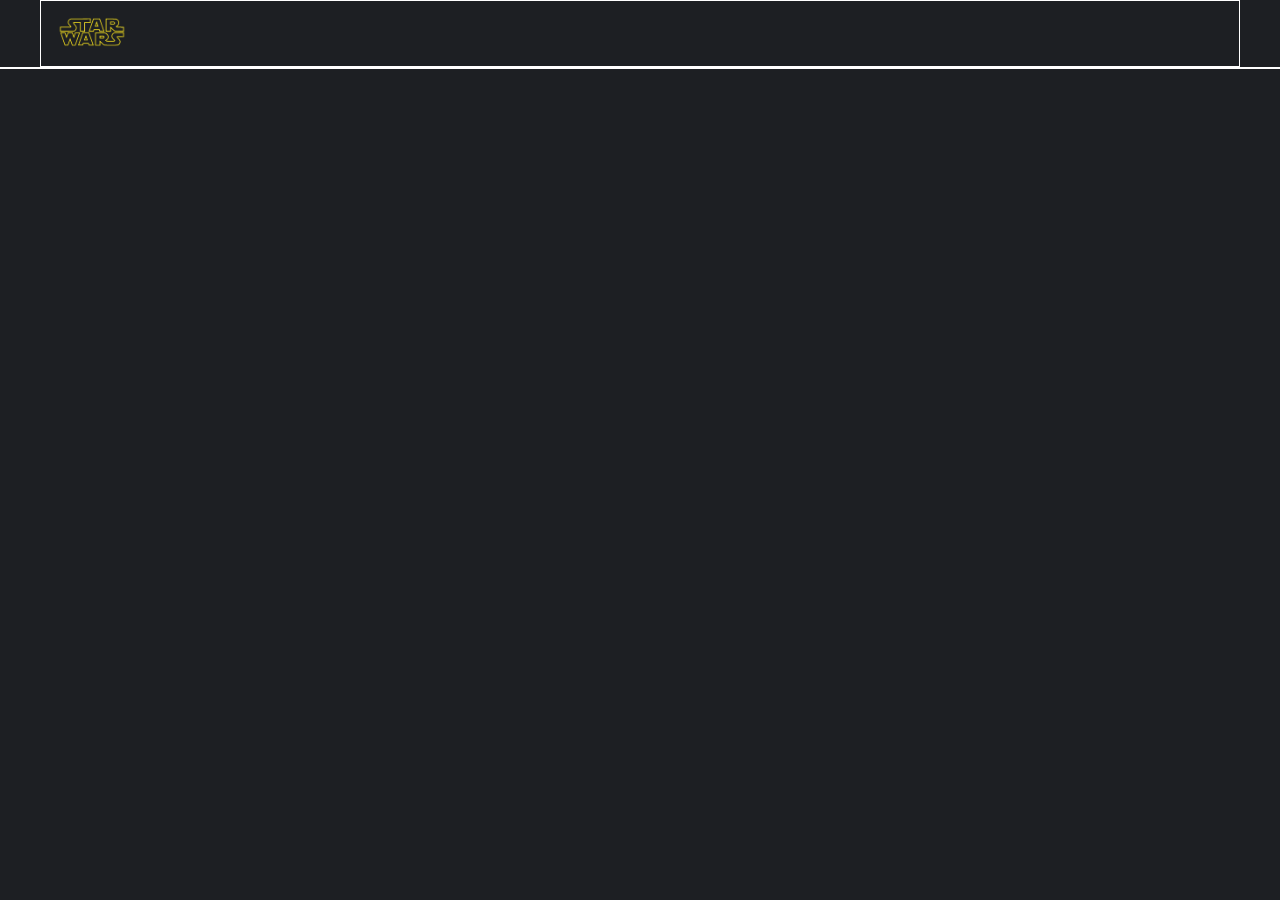
<file: index.html>
<!DOCTYPE html>
<html lang="en">
<head>
    <meta charset="UTF-8">
    <meta http-equiv="X-UA-Compatible" content="IE=edge">
    <meta name="viewport" content="width=device-width, initial-scale=1.0">
    <title>Star Wars API</title>
    <link rel="stylesheet" href="css/style.css">
</head>
<body>
    <header class="container">
        <nav class="navbar">

            <a href="index.html" class="navbarBrand">
                <img src="./image/logo.png" alt="">
            </a>

            <a href="pages/login.html"></a>

        </nav>
    </header>
    <main>
        <div id="personagemContainer" class="personagemContainer">
            
        </div>
    </main>
    <script src="./js/index.js"></script>
</body>
</html>
</file>
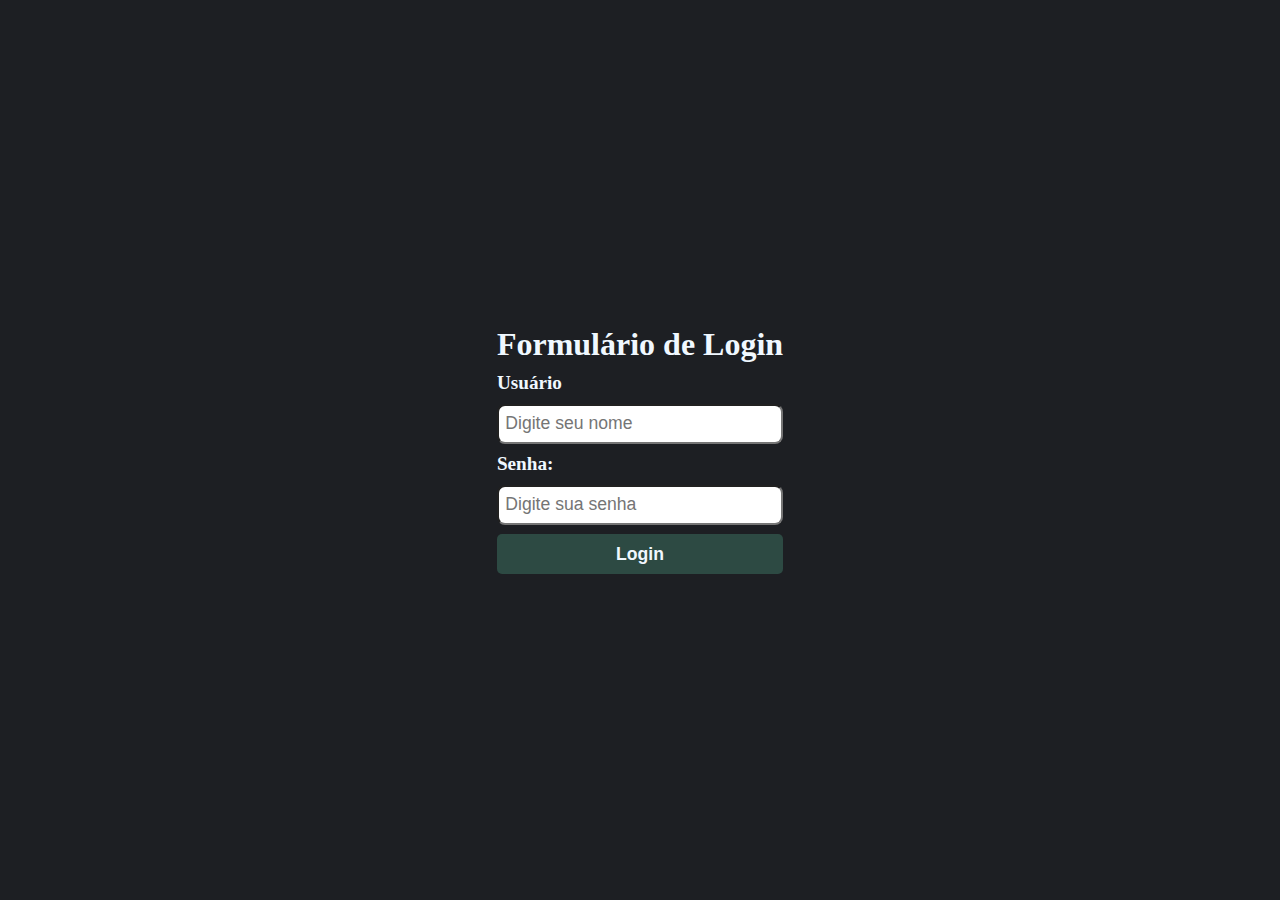
<file: pages/login.html>
<!DOCTYPE html>
<html lang="en">
<head>
    <meta charset="UTF-8">
    <meta http-equiv="X-UA-Compatible" content="IE=edge">
    <meta name="viewport" content="width=device-width, initial-scale=1.0">
    <title>Document</title>
    <link rel="stylesheet" href="../css/style.css">
</head>
<body>
    <main class="formBox">
        <form class="formLogin">
            <h1>Formulário de Login</h1>
            <label for="user">Usuário</label>
            <input type="text" id="user" name="user" placeholder="Digite seu nome">
            <label for="password">Senha:</label>
            <input type="text" nome="password" id="password" placeholder="Digite sua senha">
            <button class="btn" id="login">Login</button>
        </form>
    </main>
   
    <script src="../js/login.js" type="module"></script> 
    <!-- type module serve para falar que vou importar um arquivo externo no JavaScript -->
</body>
</html>
</file>
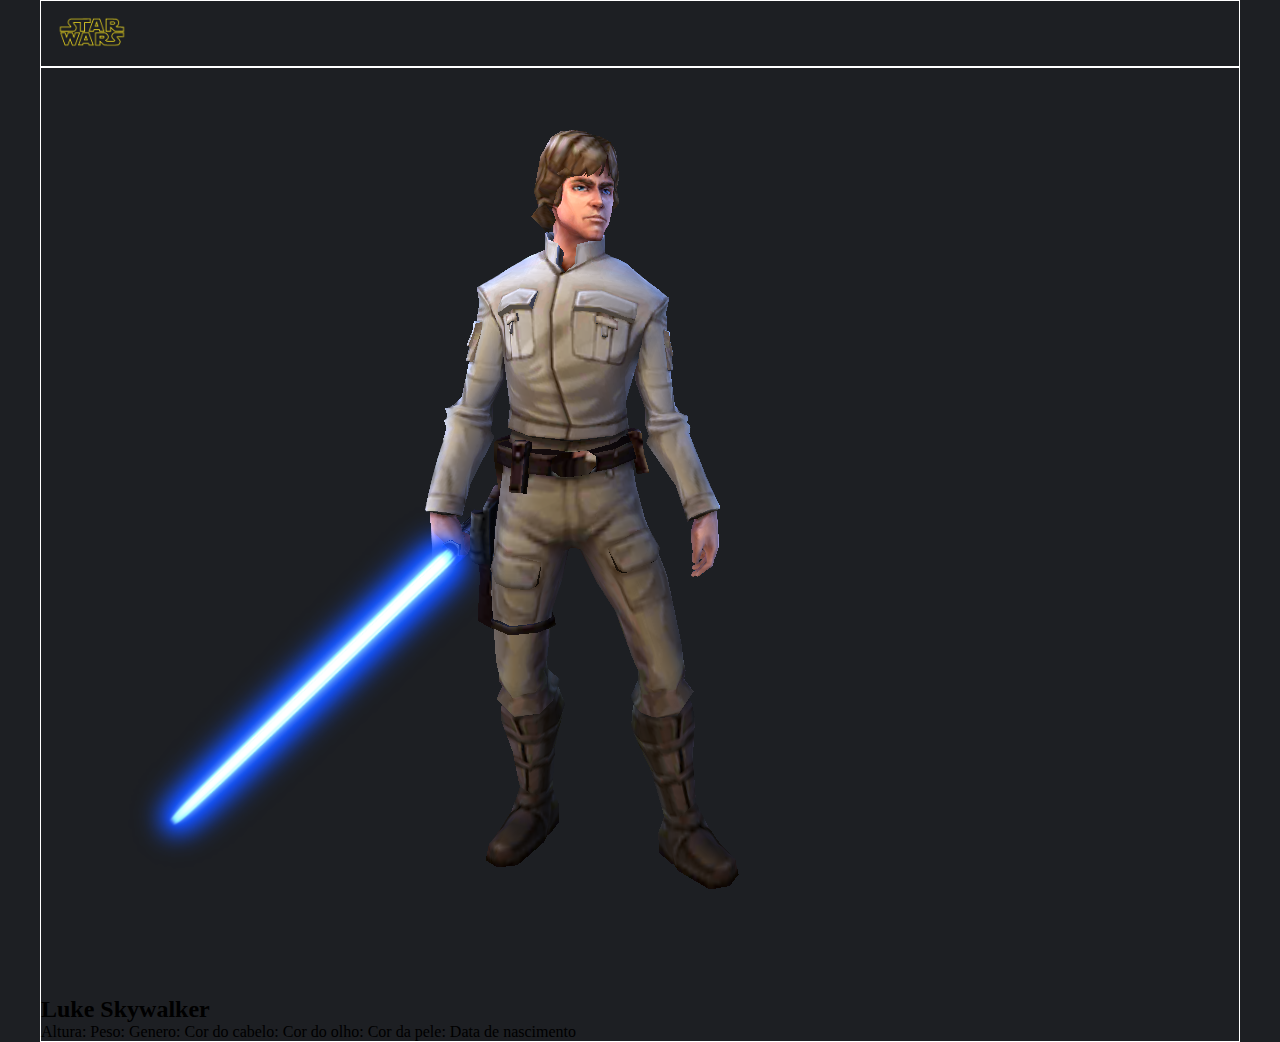
<file: pages/person.html>
<!DOCTYPE html>
<html lang="en">
<head>
    <meta charset="UTF-8">
    <meta http-equiv="X-UA-Compatible" content="IE=edge">
    <meta name="viewport" content="width=device-width, initial-scale=1.0">
    <title>Document</title>
    <link rel="stylesheet" href="../css/style.css">
</head>
<body>
    <header class="container">
        <nav class="navbar">

            <a href="../index.html" class="navbarBrand">
                <img src="../image/logo.png" alt="">
            </a>

            <a href="login.html"></a>

        </nav>
    </header>
    <main class="container">
        <section class="persons-info">
            <img class="person-img" src="../image/perso0.png" alt="" >
            <div class="person-data">
                <h2 class="name">Luke Skywalker</h2>
                <p>
                    <span class="height">Altura: </span>
                    <span class="peso">Peso: </span>
                    <span class="gender">Genero: </span>
                    <span class="color-hair">Cor do cabelo: </span>
                    <span class="eye-color">Cor do olho: </span>
                    <span class="skin-color">Cor da pele: </span>
                    <span class="happybirth">Data de nascimento</span>
                </p>
            </div>
        </section>
    </main>
    <script src="../js/person.js"></script>
</body>
</html>
</file>
<file: css/style.css>
:root{
    --black-700: #1d1f23;
    --gray-700: #123e35;
    --cor-3: #2d4a43;
    --cor-4: #69818d;
    --cor-5: #afb3b7;
    --cor-6: #5a636a;
    --white: #FFF;
}
*{
    box-sizing: border-box;
    margin: 0;
    padding: 0;
}
html{
    background-color: var(--black-700);
    font-size: 16px;
}

.container{
    max-width: 1200px;
    border: 1px solid var(--white);
    margin: 0 auto;
}
.navbar{
    display: flex;
    padding: 0.1rem 1rem;
    justify-content: space-between;
    align-items: center;
}

.navbarBrand{
    padding: 8px 0;
}
.navbarBrand img{
    width: 70px;
}

.personagemContainer{
    color: var(--white);
    display: flex;
    flex-wrap: wrap;
    justify-content: center;
    gap: 1rem;
    border: 1px solid var(--white);
}
.personagem .personagemContainer{
    text-decoration: none;
    display: flex;
    flex-direction: column;
    gap: 1rem;
}
.personagem .personagem-caixa img{
    width: 350px;
    height: 350px;
    cursor: pointer;
}
.personagem .personagem-caixa div{
    padding:  1rem 0;
    bottom: 0px;
    width: 100%;
    text-align: center;
    background-color: rgb(202, 202, 0);
    color: var(--white);
}

/*CSS formulario login*/

.formBox{
    height: 100vh;
    display: flex;
    justify-content: center;
    align-items: center;
}
.formLogin{
    display: flex;
    flex-flow: column nowrap;
    max-width: 40%;
    gap: 0.6rem;
    color: aliceblue;
}
.formLogin label{
    font-size: 1.2rem;
    font-weight: bold
}
.formLogin input{
    font-size: 1.1rem;
    height: 40px;
    border-radius: 8px;
    padding-left: .4rem;
}

.formLogin .btn{
    background-color: var(--cor-3) ;
    color: aliceblue;
    cursor: pointer;
    border: none;
    font-size: 1.1rem;
    font-weight: bold;
    height: 40px;
    border-radius: 5px;
}
</file>
